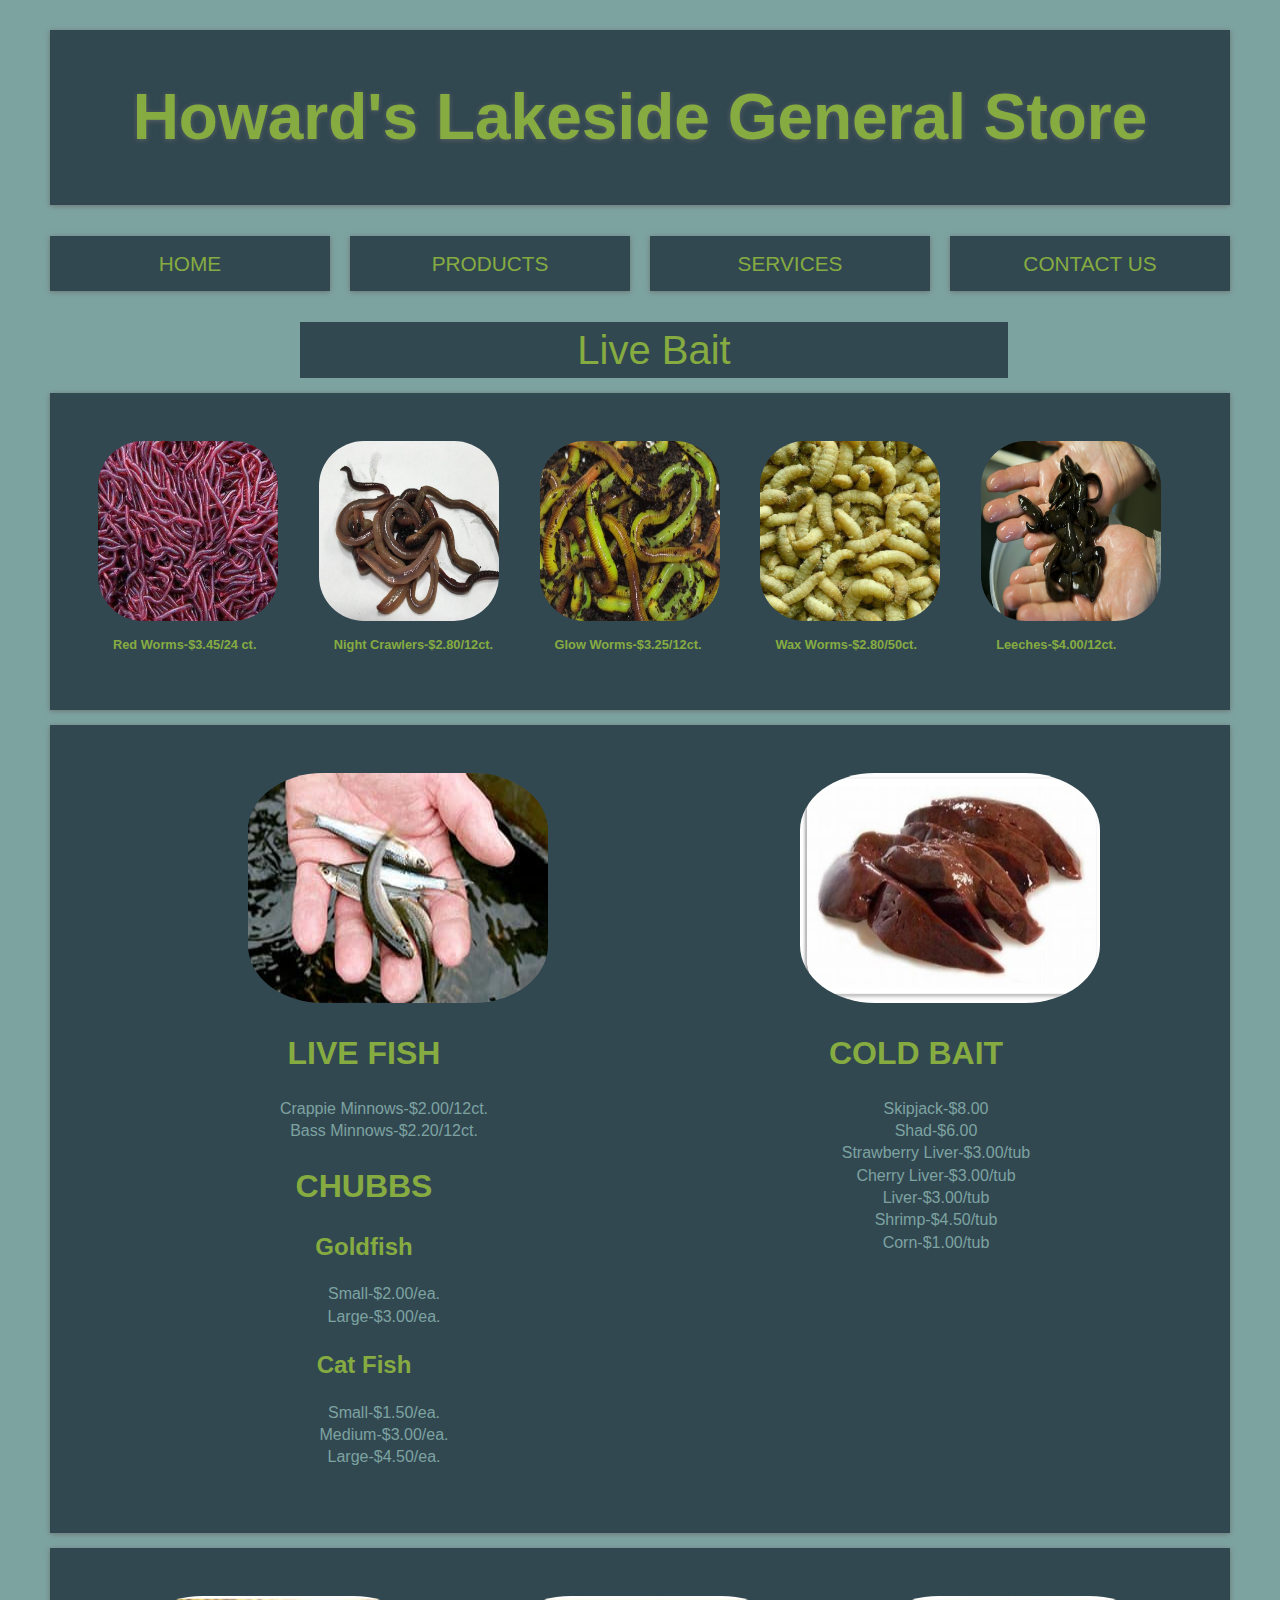
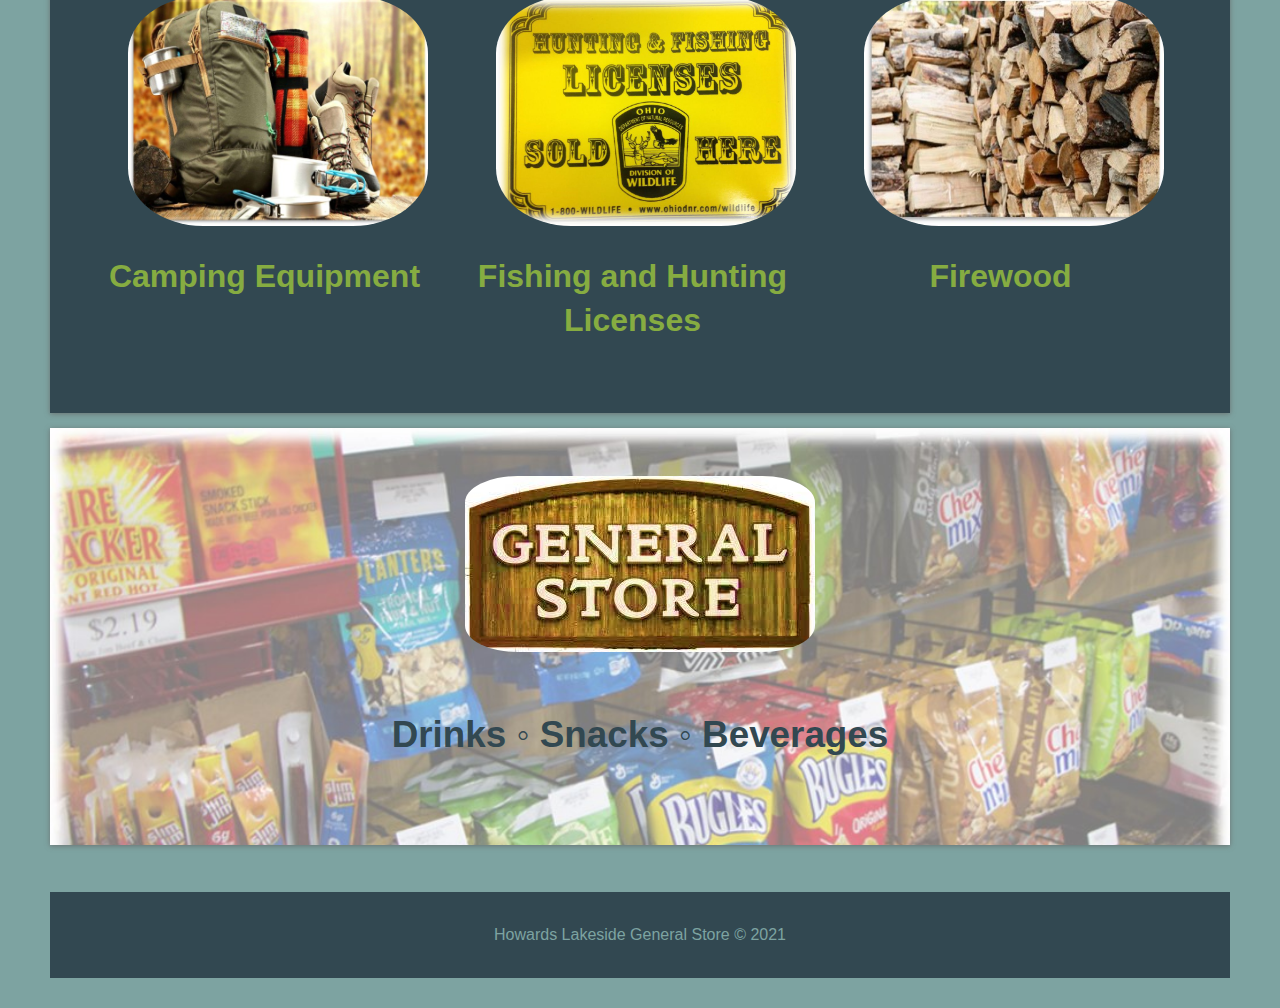
<file: products.html>
<!DOCTYPE html>
<html lang="en" dir="ltr">
  <head>
    <!--Kala Young
        7/15/2021
        Live Bait Website/-->
    <meta charset="utf-8">
    <link rel="stylesheet" href="style.css">
    <title>Products</title>
  </head>
  <body>
    <div class="wrap">
      <section class="header">
        <h1>Howard's Lakeside General Store</h1>
      </section>
      <nav class="top-nav">
        <ul>
          <li><a href="index.html">Home</a></li>
          <li><a href="products.html">Products</a></li>
          <li><a href="services.html">Services</a></li>
          <li><a href="contact.html">Contact Us</a></li>
        </ul>
     </nav>
     <!--live bait section/-->
    <header>Live Bait</header>
     <section class="livebait">
       <div class="bait">
         <img src="redworms.jpg" alt="">
         <h1>Red Worms-$3.45/24 ct.</h1>
       </div>
       <div class="bait">
         <img src="nightcrawl.jpg" alt="">
         <h1>Night Crawlers-$2.80/12ct.</h1>
       </div>
       <div class="bait">
          <img src="glowworm.jpg" alt="">
          <h1>Glow Worms-$3.25/12ct.</h1>
       </div>
       <div class="bait">
          <img src="waxworm.jpg" alt="">
          <h1>Wax Worms-$2.80/50ct.</h1>
       </div>
       <div class="bait">
         <img src="leeches.jpg" alt="">
          <h1>Leeches-$4.00/12ct.</h1>
       </div>
      </section>
      <!--other bait section/-->
      <section class="livebait2">
        <div class="livefish">
          <img src="livefish.jpg" alt="">
          <h1>Live Fish</h1>
            <ul>
             <li>Crappie Minnows-$2.00/12ct.</li>
             <li>Bass Minnows-$2.20/12ct.</li>
            </ul>
          <h1>Chubbs</h1>
            <h2>Goldfish</h2>
             <ul>
               <li>Small-$2.00/ea.</li>
               <li>Large-$3.00/ea.</li>
             </ul>
             <h2>Cat Fish</h2>
               <ul>
                 <li>Small-$1.50/ea.</li>
                 <li>Medium-$3.00/ea.</li>
                 <li>Large-$4.50/ea.</li>
               </ul>
           </div>
           <div class="coldbait">
             <img src="coldbait.jpg" alt="">
             <h1>Cold Bait</h1>
               <ul>
                 <li>Skipjack-$8.00</li>
                 <li>Shad-$6.00</li>
                 <li>Strawberry Liver-$3.00/tub</li>
                 <li>Cherry Liver-$3.00/tub</li>
                 <li>Liver-$3.00/tub</li>
                 <li>Shrimp-$4.50/tub</li>
                 <li>Corn-$1.00/tub</li>
               </ul>
           </div>
      </section>
      <!--other products section/-->
      <section class="other">
        <div class="otherservices">
          <img src="camping.jpg" alt="">
          <h1>Camping Equipment</h1>
        </div>
        <div class="otherservices">
          <img src="licenses.jpg" alt="">
          <h1>Fishing and Hunting Licenses</h1>
        </div>
        <div class="otherservices">
          <img src="firewood.jpg" alt="">
          <h1>Firewood</h1>
        </div>
      </section>
      <section class="genstore">
        <img src="generalstore.jpg" alt="">
        <p>Drinks &#9702; Snacks &#9702; Beverages</p>
      </section>
      <!--footer/-->
     <footer>
       <p>Howards Lakeside General Store &copy; 2021</p>
     </footer>
   </div>
  </body>
</html>
</file>
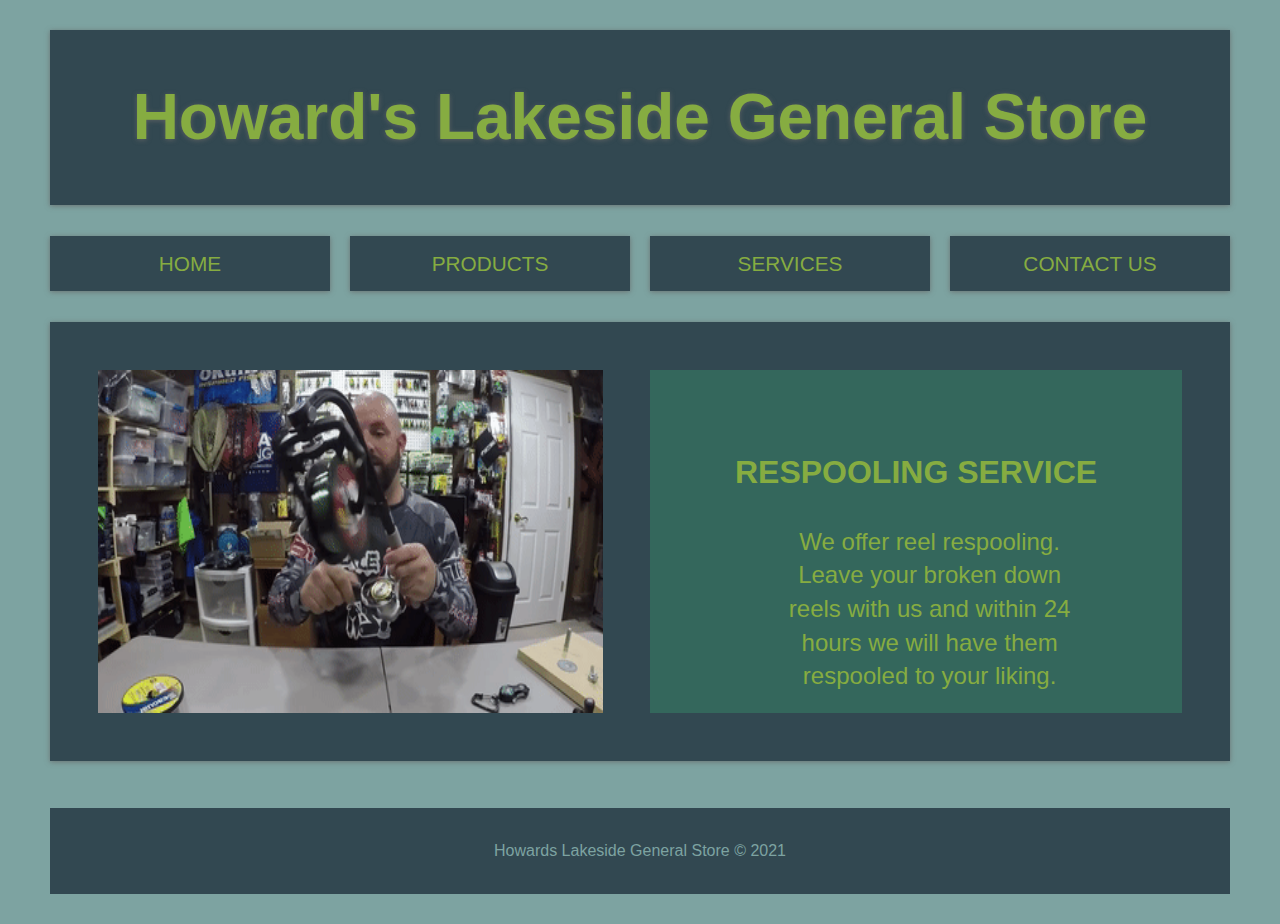
<file: services.html>
<!DOCTYPE html>
<html lang="en" dir="ltr">
<!--Kala Young
    7/15/2021
    Live Bait Website/-->
  <head>
    <meta charset="utf-8">
    <link rel="stylesheet" href="style.css">
    <title>Services</title>
  </head>
  <body>
    <div class="wrap">
      <section class="header">
        <h1>Howard's Lakeside General Store</h1>
      </section>
      <nav class="top-nav">
        <ul>
          <li><a href="index.html">Home</a></li>
          <li><a href="products.html">Products</a></li>
          <li><a href="services.html">Services</a></li>
          <li><a href="contact.html">Contact Us</a></li>
        </ul>
     </nav>
     <!--page content/-->
       <section class="services">
         <div class="gif">
          <img src="respool.gif" alt="">
        </div>

        <div class="respool">
          <h1>Respooling Service</h1>
          <p>We offer reel respooling. Leave your broken down reels with us and
          within 24 hours we will have them respooled to your liking.</p>
       </div>
      </section>


     <footer>
       <p>Howards Lakeside General Store &copy; 2021</p>
     </footer>
    </div>
  </body>
</html>
</file>
<file: style.css>
/*Kala Young
    7/15/2021
    Live Bait Website*/
  :root{
    --matteblue:#324851;
    --mattegreen:#86AC41;
    --turq:#34675C;
    --light:#7DA3A1;
    --shadow:0 1px 5px rgba(104, 104, 104, 0.8);
  }
  html{
    box-sizing: border-box;
    font-family: Gill Sans,sans-serif, Rockwell;
    color: var(--mattegreen);
  }
  /*home page*/
  body{
    background:var(--light);
    margin: 30px 50px;
    line-height: 1.4;
  }
.wrap{
  display: grid;
  grid-gap: 15px;
}
.header{
  display: block;
  background: var(--matteblue);
  font-size: 2rem;
  font-weight: bold;
  text-align: center;
  box-shadow: var(--shadow);
  text-shadow: var(--shadow);
}
.top-nav ul{
  display: grid;
  grid-gap: 20px;
  list-style: none;
  padding: 0;
  grid-template-columns: repeat(4, 1fr);
}
.top-nav a{
  background: var(--matteblue);
  display: block;
  text-decoration: none;
  text-align: center;
  font-size: 1.3rem;
  box-shadow: var(--shadow);
  padding: 0.8rem;
  text-transform: uppercase;
  color:var(--mattegreen);
}
.top-nav a:hover{
  background: var(--turq);
  color:var(--light);
}
.top-container{
  display: grid;
  grid-gap: 20px;
  grid-template-columns: repeat(2, 1fr);
}
.reports{
  background: var(--matteblue);
  height: 500px;
  width:400px;
  box-shadow: var(--shadow);
  padding: 3rem;
  text-align: center;
  font-size: 1.3rem;
}

.top-container a{
  display: block;
  background: var(--matteblue);
  color: var(--light);
  font-size: 1.3rem;
}
.top-container a:hover{
  background: var(--mattegreen);
  color: var(--matteblue);
}
.bottom-container{
  display: grid;
  grid-gap:90px;
  grid-template-columns: repeat(2,1fr);
  width: 400px;
  box-shadow: var(--shadow);
}
.bottom-box1{
  display: block;
  grid-gap: 20px;
  background: var(--matteblue);
  box-shadow: var(--shadow);
  padding: 3rem;
  width: 400px;
}
.video{
  display: block;
  grid-gap: 20px;
  background: var(--matteblue);
  box-shadow: var(--shadow);
  padding: 3rem;
  width: 300px;
}
.about-us{
  display: block;
  background: var(--matteblue);
 text-align: center;
 width: 600px;
 font-size: 1.5rem;
}
.about-us h2{
  font-size: 1.8rem;
  text-shadow: var(--shadow);
  text-transform: uppercase;
  color: var(--light);
}
.bottom-box1 a{
  display: block;
  background: var(--matteblue);
  color: var(--light);
  font-size: 1.3rem;
}
.bottom-box1 a:hover{
  background: var(--mattegreen);
  color: var(--matteblue);
}
footer{
  margin-top: 2rem;
  background: var(--matteblue);
  color:var(--light);
  text-align: center;
  padding: 1rem;
}
/*products page*/

header{
  display: grid;
  justify-items: center;
  width: 60%;
  font-size: 2.5rem;
  background: var(--matteblue);
  margin-left: 250px;
}
.livebait{
  display: grid;
  grid-gap: 20px;
  background: var(--matteblue);
  box-shadow: var(--shadow);
  padding: 3em;
  grid-template-columns: repeat(5,1fr);
  max-width: 100%;
}
.bait img{
  max-width: 100%;
  height: 180px;
  width: 180px;
  align-items: center;
  border-radius: 25%;
}
.bait h1{
  margin-left: 15px;
  font-size: 0.8rem;
}
.livebait2{
  display: grid;
  grid-gap: 20px;
  background: var(--matteblue);
  box-shadow: var(--shadow);
  padding: 3em;
  grid-template-columns: repeat(2,1fr);
  max-width: 100%;
}
.livebait2 img{
  height: 230px;
  width: 300px;
  align-items: center;
  border-radius: 25%;
  margin-left: 150px;
}
.livebait2 h1{
  text-align: center;
  text-transform: uppercase;
  font-size: 2rem;
}
.livebait2 h2{
  text-align: center;
}
.livebait2 ul{
  text-align: center;
  color: var(--light);
  list-style: none;
}
.other{
  display: grid;
  grid-gap: 20px;
  background: var(--matteblue);
  box-shadow: var(--shadow);
  padding: 3em;
  grid-template-columns: repeat(3,1fr);
  max-width: 100%;
}
.other img{
  height: 230px;
  width: 300px;
  border-radius: 25%;
  margin-left: 30px;
}
.other h1{
  text-align: center;
  margin-right: 15px;
}
.genstore{
  display: grid;
  grid-gap: 20px;
  background-image: url(snacks.jpg);
  background-size: cover;
  box-shadow: var(--shadow);
  padding: 3em;
  max-width: 100%;
  justify-items:center;
}
.genstore img{
  border-radius: 15%;
}
.genstore p{
  font-size: 2.3rem;
  color: var(--matteblue);
  font-weight: bold;
}

/*services page*/
.services{
  display: grid;
  grid-gap: 20px;
  background: var(--matteblue);
  box-shadow: var(--shadow);
  padding: 3em;
  grid-template-columns: repeat(2,1fr);
  max-width: 100%;
}
.respool{
  background: var(--turq);
  color: var(--mattegreen);
}
.respool h1{
  text-align: center;
  font-size: 2rem;
  font-weight: bold;
  text-transform: uppercase;
  margin-top: 80px;
}
.respool p{
  text-align: center;
  font-size: 1.5rem;
  margin-top: 30px;
  margin-bottom: 20px;
  width: 60%;
  margin-left: 120px;
}
.gif img{
  height: 100%;
  width: 95%;
}
/*contact page*/
.contact{
  display: grid;
  grid-gap: 20px;
  background: var(--matteblue);
  box-shadow: var(--shadow);
  padding: 3em;
  grid-template-columns: repeat(2,1fr);
  max-width: 100%;
}
#map a{
  text-decoration: none;
  color: var(--mattegreen);
}
#map a:hover{
  background: var(--turq);
  color:var(--light);
}
.facebook{
  display: block;
  background: var(--light);
  text-align: center;
  width: 50%;
  margin-left: 20px;
}
.facebook i{
  font-size: 100px;
  margin-bottom: 10px;
  color: blue;
}
.facebook h1{
  text-decoration: underline;
  color: var(--matteblue);
}
.contact-info h1{
  text-align: center;
  font-size: 3rem;
  text-decoration: underline;
}
.contact-info a{
  font-size: 1.3rem;
}
/*media queries*/


@media(max-width:700px)
{
  .header{
    max-width:550px;
  }
  .top-nav ul{
   grid-template-columns: 1fr;
   max-width: 550px;
 }
  header{
    max-width: 400px;
    margin-left:100px;
  }
  /*index*/
  .top-container{
    grid-template-columns: 1fr;
  }
  .reports{
    width: 450px;
  }
  .top-container img{
    width: 500px;
    margin-left: 30px;
  }
  .bottom-container{
    grid-template-columns: 1fr;
  }
  .bottom-box1{
    display: none;
  }
  .about-us{
    width: 550px;
  }

  /*products page*/
  .livebait{
    max-width: 500px;
    grid-template-columns: repeat(auto-fit,minmax(200px,2fr));
  }
  .livebait2{
    grid-template-columns:1fr;
   }
  .other{
    grid-template-columns: 1fr;
    max-width: 550px;
  }
  .livebait2 img{
    margin-left: 90px;
  }
  .other img{
    margin-left: 90px;
  }
  .other h1{
    margin-left: 80px;
  }
  .genstore p{
    text-align: center;
  }
  /*services page*/
  .services{
    grid-template-columns: 1fr;
  }
  .services img{
    width: 450px;
  }
  .respool p{
    margin-left: 85px;
  }
  /*contact page*/
  .contact{
    grid-template-columns: 1fr;
    justify-items: center;
  }
}

@media(max-width:500px)
{
  .header{
    max-width:400px;
  }
  .top-nav ul{
   grid-template-columns: 1fr;
   max-width: 400px;
 }
  header{
    max-width: 400px;
    margin-left:80px;
  }
  /*home page*/
  .reports{
    display: none;
  }
  .top-container img{
    width:400px;
    margin-left: 5px;
  }
  .about-us{
    width: 400px;
  }
  /*products page*/

  .livebait{
    width: 300px;
    justify-items: center;
  }
  .livebait2{
    width: 300px;
    justify-items:center;
  }
  .livefish img{
    width: 200px;
    height: 200px;
    margin-left: 30px;
  }
  .coldbait img{
    width: 200px;
    height: 200px;
    margin-left: 30px;
  }
  .other{
    width: 300px;
    justify-content:center;
  }
  .other img{
    margin-left: 5px;
  }
  .other h1{
    margin-left: 5px;
  }
  .genstore{
    width: 300px;
    justify-content:center;
  }
  /*services*/
  .services{
    width: 300px;
  }
  .services img{
    width: 300px;
  }
  .services p{
    margin-left: 60px;
  }
  /*contact page*/
  .contact{
    width: 300px;
    justify-content:center;
  }
}
</file>
